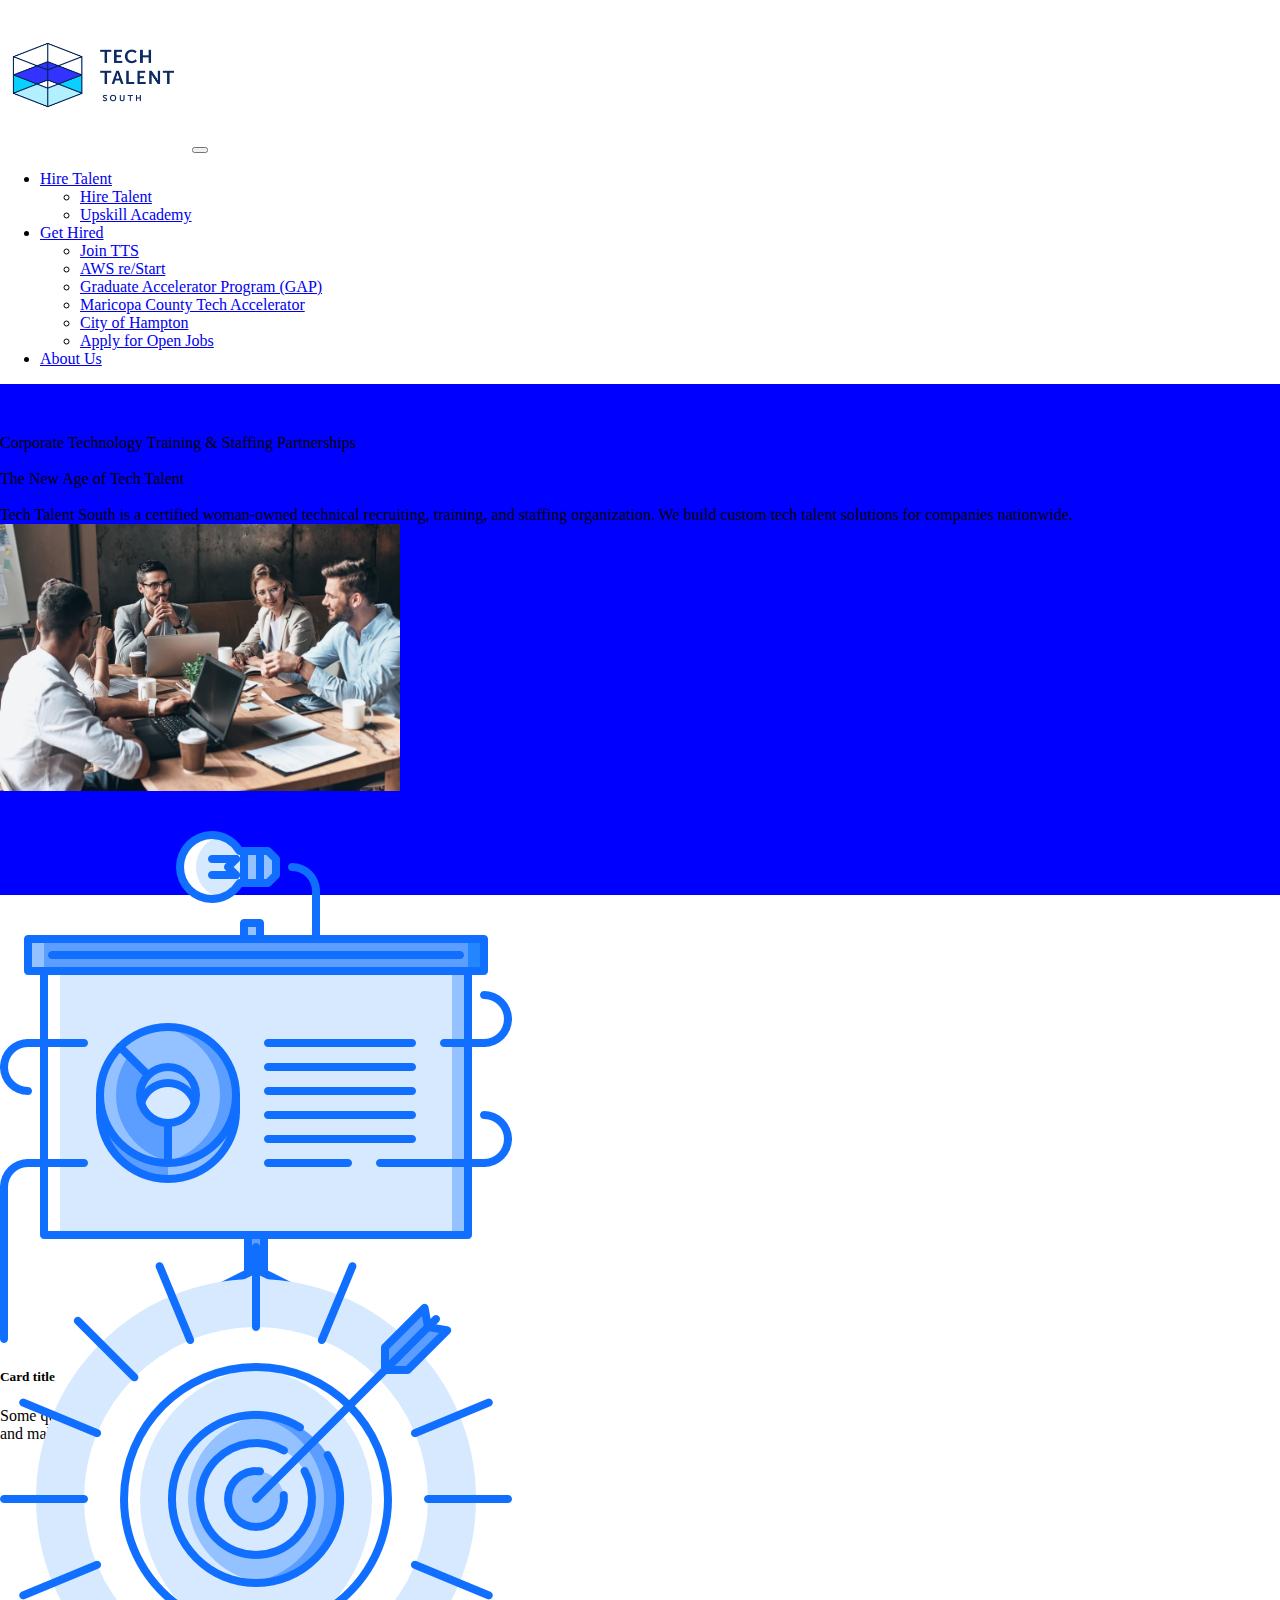
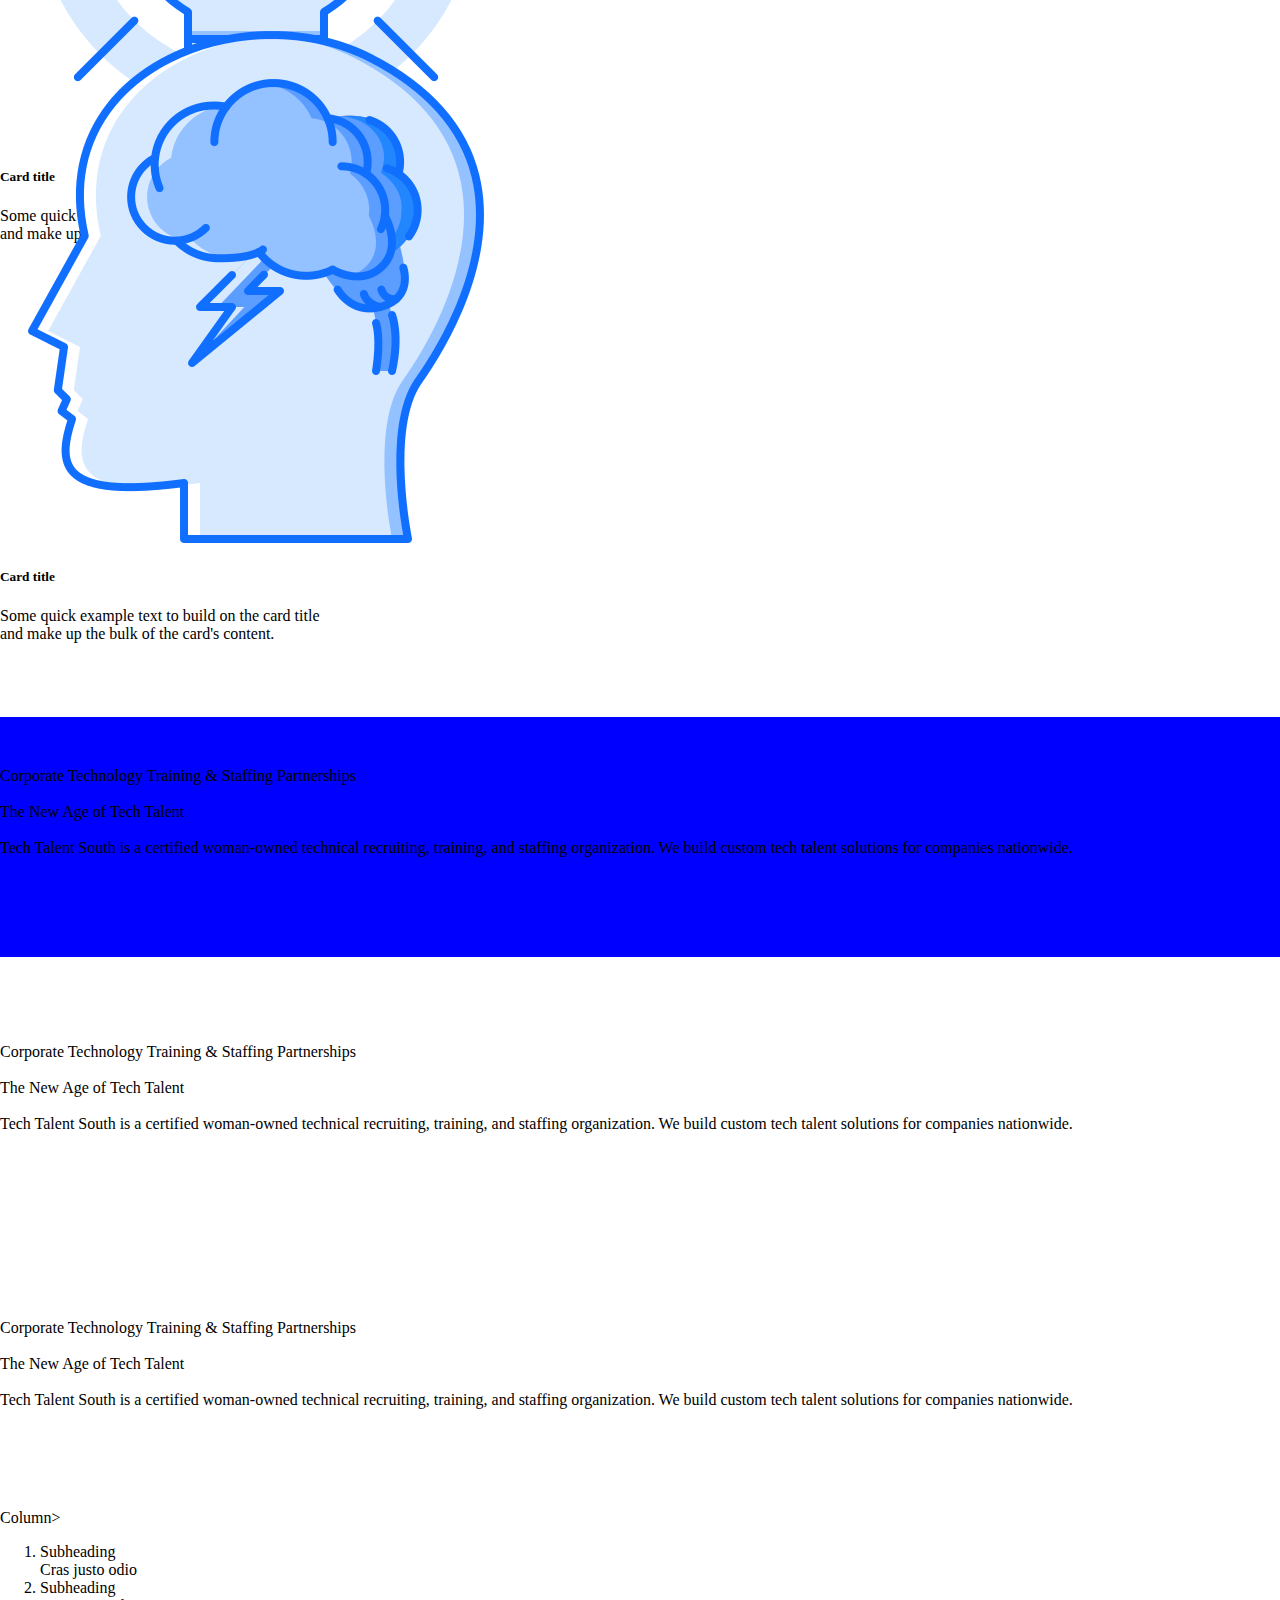
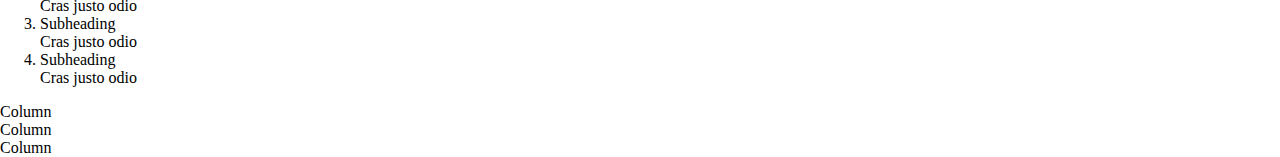
<file: hireTalent.html>
<!DOCTYPE html>
<html>

<head>

  <meta charset="UTF-8">
  <meta name="viewport" content="width=device-width, initial-scale=1, shrink-to-fit=no">
  <link href="https://cdn.jsdelivr.net/npm/bootstrap@5.1.3/dist/css/bootstrap.min.css" rel="stylesheet"
    integrity="sha384-1BmE4kWBq78iYhFldvKuhfTAU6auU8tT94WrHftjDbrCEXSU1oBoqyl2QvZ6jIW3" crossorigin="anonymous">
  <link rel="stylesheet" href="https://cdnjs.cloudflare.com/ajax/libs/animate.css/3.5.2/animate.min.css">
  <link rel="stylesheet" type="text/css" href="style.css">


</head>

<body>

  <nav class="navbar navbar-expand-lg navbar-light bg-light">
    <div class="container">
      <a class="navbar-brand" href="index.html"><img src="ttslogo.png" height="150"></a>
      <button class="navbar-toggler" type="button" data-bs-toggle="collapse" data-bs-target="#navbarSupportedContent"
        aria-controls="navbarSupportedContent" aria-expanded="false" aria-label="Toggle navigation">
        <span class="navbar-toggler-icon"></span>
      </button>
      <div class="collapse navbar-collapse" id="navbarSupportedContent">
        <ul class="navbar-nav mb-2 mb-lg-0 ms-auto">
          <li class="nav-item dropdown">
            <a class="nav-link dropdown-toggle" href="#" id="navbarDropdown" role="button" data-bs-toggle="dropdown"
              aria-expanded="false">
              Hire Talent
            </a>
            <ul class="dropdown-menu" aria-labelledby="navbarDropdown">
              <li><a class="dropdown-item" href="hireTalent.html">Hire Talent</a></li>
              <li><a class="dropdown-item" href="#">Upskill Academy</a></li>
            </ul>
          </li>
          <li class="nav-item dropdown">
            <a class="nav-link dropdown-toggle" href="#" id="navbarDropdown" role="button" data-bs-toggle="dropdown"
              aria-expanded="false">
              Get Hired
            </a>
            <ul class="dropdown-menu" aria-labelledby="navbarDropdown">
              <li><a class="dropdown-item" href="#">Join TTS</a></li>
              <li><a class="dropdown-item" href="#">AWS re/Start</a></li>
              <li><a class="dropdown-item" href="#">Graduate Accelerator Program (GAP)</a></li>
              <li><a class="dropdown-item" href="#">Maricopa County Tech Accelerator</a></li>
              <li><a class="dropdown-item" href="#">City of Hampton</a></li>
              <li><a class="dropdown-item" href="#">Apply for Open Jobs</a></li>
            </ul>
          </li>
          <li class="nav-item">
            <a class="nav-link" href="#">About Us</a>
          </li>
        </ul>


      </div>
    </div>
  </nav>



  <div class="container-fluid bgblue">
    <div class="row align-items-end">
      <div class="col">
        Corporate Technology Training & Staffing Partnerships
        <br><br>
        The New Age
        of Tech Talent
        <br><br>
        Tech Talent South is a certified woman-owned technical recruiting, training, and staffing organization. We build
        custom tech talent solutions for companies nationwide.
      </div>
      <div class="col">
        <img src="EatingAtTableTTS.png" width="400 height=" 400">
      </div>
    </div>
  </div>

  <br><br>

  <div class="container-fluid" style="margin-top: -150px;">
    <div class="row">
      <div class="col-md-3">
        <div class="card" style="width: 20rem; height: 25rem;">
          <img src="LCTTS.png" class="card-img-top" alt="...">
          <div class="card-body">
            <h5 class="card-title">Card title</h5>
            <p class="card-text">Some quick example text to build on the card title and make up the bulk of the card's
              content.</p>
          </div>
        </div>

      </div>
      <div class="col-md-3">
        <div class="card" style="width: 20rem; height: 25rem">
          <img src="MCTTS.png" class="card-img-top" alt="...">
          <div class="card-body">
            <h5 class="card-title">Card title</h5>
            <p class="card-text">Some quick example text to build on the card title and make up the bulk of the card's
              content.</p>
          </div>
        </div>


      </div>

      <div class="col-md-3">
        <div class="card" style="width: 20rem; height: 25rem">
          <img src="RCTTS.png" class="card-img-top" alt="...">
          <div class="card-body">
            <h5 class="card-title">Card title</h5>
            <p class="card-text">Some quick example text to build on the card title and make up the bulk of the card's
              content.</p>
          </div>
        </div>
      </div>
    </div>

  </div>

  <div class="container-fluid">
    <div class="row align-items-end">
      <div class="col">

      </div>
      <div class="col">
      </div>
    </div>
  </div>

  <br><br>

  <div class="container-fluid bgblue">
    <div class="row align-items-end">
      <div class="col">
        Corporate Technology Training & Staffing Partnerships
        <br><br>
        The New Age
        of Tech Talent
        <br><br>
        Tech Talent South is a certified woman-owned technical recruiting, training, and staffing organization. We build
        custom tech talent solutions for companies nationwide.
      </div>
      <div class="col">

      </div>
    </div>
  </div>

  <br><br>

  <div class="container-fluid">
    <div class="row align-items-end">
      <div class="col">
        Corporate Technology Training & Staffing Partnerships
        <br><br>
        The New Age
        of Tech Talent
        <br><br>
        Tech Talent South is a certified woman-owned technical recruiting, training, and staffing organization. We
        build custom tech talent solutions for companies nationwide.
      </div>
      <div class="col">
      </div>
    </div>
  </div>

  <br><br>

  <div class="container-fluid">
    <div class="row align-items-end">
      <div class="col">
        Corporate Technology Training & Staffing Partnerships
        <br><br>
        The New Age
        of Tech Talent
        <br><br>
        Tech Talent South is a certified woman-owned technical recruiting, training, and staffing organization. We
        build custom tech talent solutions for companies nationwide.
      </div>
      <div class="col">
      </div>
    </div>
  </div>

  <div class="container">
    <div class="row row-cols-2">
      <div class="col">Column>
        <ol class="list-group list-group-numbered">
          <li class="list-group-item d-flex justify-content-between align-items-start">
            <div class="ms-2 me-auto">
              <div class="fw-bold">Subheading</div>
              Cras justo odio
            </div>
            <span class="badge bg-primary rounded-pill"></span>
          </li>
          <li class="list-group-item d-flex justify-content-between align-items-start">
            <div class="ms-2 me-auto">
              <div class="fw-bold">Subheading</div>
              Cras justo odio
            </div>
            <span class="badge bg-primary rounded-pill"></span>
          </li>
          <li class="list-group-item d-flex justify-content-between align-items-start">
            <div class="ms-2 me-auto">
              <div class="fw-bold">Subheading</div>
              Cras justo odio
            </div>
            <span class="badge bg-primary rounded-pill"></span>
          </li>
          <li class="list-group-item d-flex justify-content-between align-items-start">
            <div class="ms-2 me-auto">
              <div class="fw-bold">Subheading</div>
              Cras justo odio
            </div>
            <span class="badge bg-primary rounded-pill"></span>
          </li>
        </ol>
      </div>
      <div class="col">Column</div>
      <div class="col">Column</div>
      <div class="col">Column</div>
    </div>
  </div>






  <script src="https://cdn.jsdelivr.net/npm/bootstrap@5.1.3/dist/js/bootstrap.bundle.min.js"
    integrity="sha384-ka7Sk0Gln4gmtz2MlQnikT1wXgYsOg+OMhuP+IlRH9sENBO0LRn5q+8nbTov4+1p"
    crossorigin="anonymous"></script>
</body>

</html>
</file>
<file: style.css>
body {
  margin: 0;
  padding: 0;
  
}

.bgblue {
  background-color: blue;
  padding-top: 100px;
  padding-bottom: 100px; 
}

.container-fluid {
  padding-top: 50px;
  padding-bottom: 100px;
}
</file>
